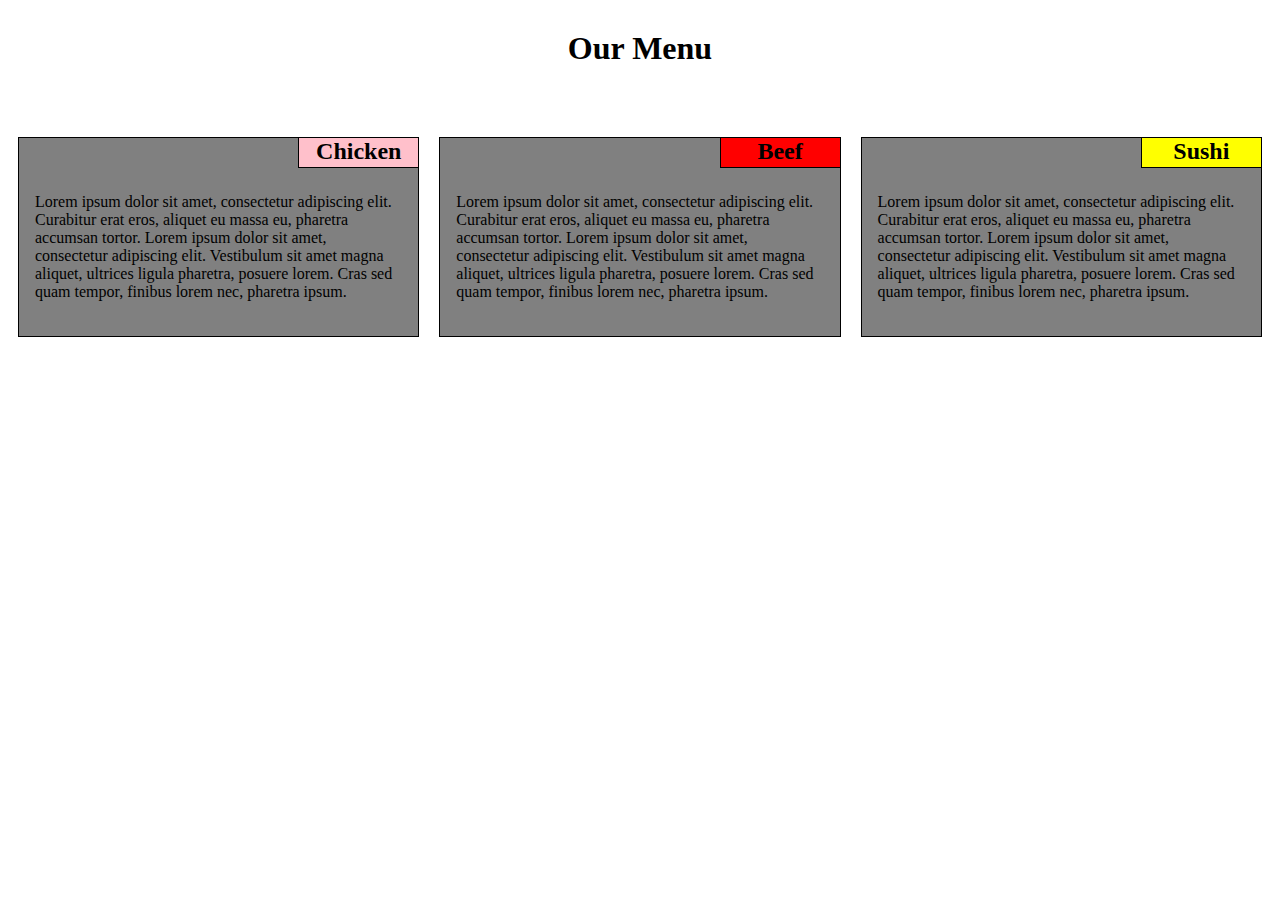
<file: module2-solution/index.html>
<!DOCTYPE html>
<html>
<head>
	<meta charset="utf-8">
	<title>Assignment Solution for Module 2</title>
	<link rel="stylesheet" href="css/css.css"/>
</head>
<body>

		
<h1>Our Menu</h1>
<div class="row">
	<div class="col-lg-4 col-md-6">
		<div class="box">
		<div id="Chicken">
			<h2>Chicken</h2>
		</div>
		<p>Lorem ipsum dolor sit amet, consectetur adipiscing elit. Curabitur erat eros, aliquet eu massa eu, pharetra accumsan tortor. Lorem ipsum dolor sit amet, consectetur adipiscing elit. Vestibulum sit amet magna aliquet, ultrices ligula pharetra, posuere lorem. Cras sed quam tempor, finibus lorem nec, pharetra ipsum. </p>
	</div>
	</div>
	<div class="col-lg-4 col-md-6">
		<div class="box">
		<div id="Beef">
			<h2>Beef</h2>
		</div>
		<p>Lorem ipsum dolor sit amet, consectetur adipiscing elit. Curabitur erat eros, aliquet eu massa eu, pharetra accumsan tortor. Lorem ipsum dolor sit amet, consectetur adipiscing elit. Vestibulum sit amet magna aliquet, ultrices ligula pharetra, posuere lorem. Cras sed quam tempor, finibus lorem nec, pharetra ipsum. </p>
	</div>
    </div>
	<div class="col-lg-4 col-md-12">
		<div class="box">
		<div id="Sushi">
			<h2>Sushi</h2>
		</div>
		<p>Lorem ipsum dolor sit amet, consectetur adipiscing elit. Curabitur erat eros, aliquet eu massa eu, pharetra accumsan tortor. Lorem ipsum dolor sit amet, consectetur adipiscing elit. Vestibulum sit amet magna aliquet, ultrices ligula pharetra, posuere lorem. Cras sed quam tempor, finibus lorem nec, pharetra ipsum. </p>
	</div>
</div>


</body>
</html>
</file>
<file: module2-solution/css/css.css>
h1{
	text-align: center;
	margin-bottom: 60px;
	margin-top: 30px;

}

*{
	box-sizing: border-box;
}


.row{
width: 100%
}

@media (min-width: 992px){
	.col-lg-4{

		width: 33.33%; 
		float:left;
	}
}

@media (min-width: 768px) and (max-width: 991px){
	.col-md-6{

		width: 50%; 
		float:left;
	}
	.col-md-12{
		width: 100%;
		float: left;
	}
}

.box{ 
position: relative;
margin:10px;
background-color: grey;
border: 1px solid black;
height: 200px;
overflow: auto;
}

#Beef{
position: absolute;
top: 0px;
right: 0px;
width: 120px;
height: 30px;
background-color: red;
border: 1px solid black;
border-top-width: 0px;
border-right-width: 0px;
    

}

#Chicken{
position: absolute;
top: 0px;
right: 0px;
width: 120px;
height: 30px;
background-color: pink;
border: 1px solid black;
border-top-width: 0px;
border-right-width: 0px;
}

#Sushi{
position: absolute;
top: 0px;
right: 0px;
width: 120px;
height: 30px;
background-color: yellow;
border: 1px solid black;
border-top-width: 0px;
border-right-width: 0px;
}

p{
clear: right;
margin-top: 55px;
margin-left: 16px;
margin-right: 16px;

}
h2{
	text-align: center;
	margin-top: 0;

}
</file>
